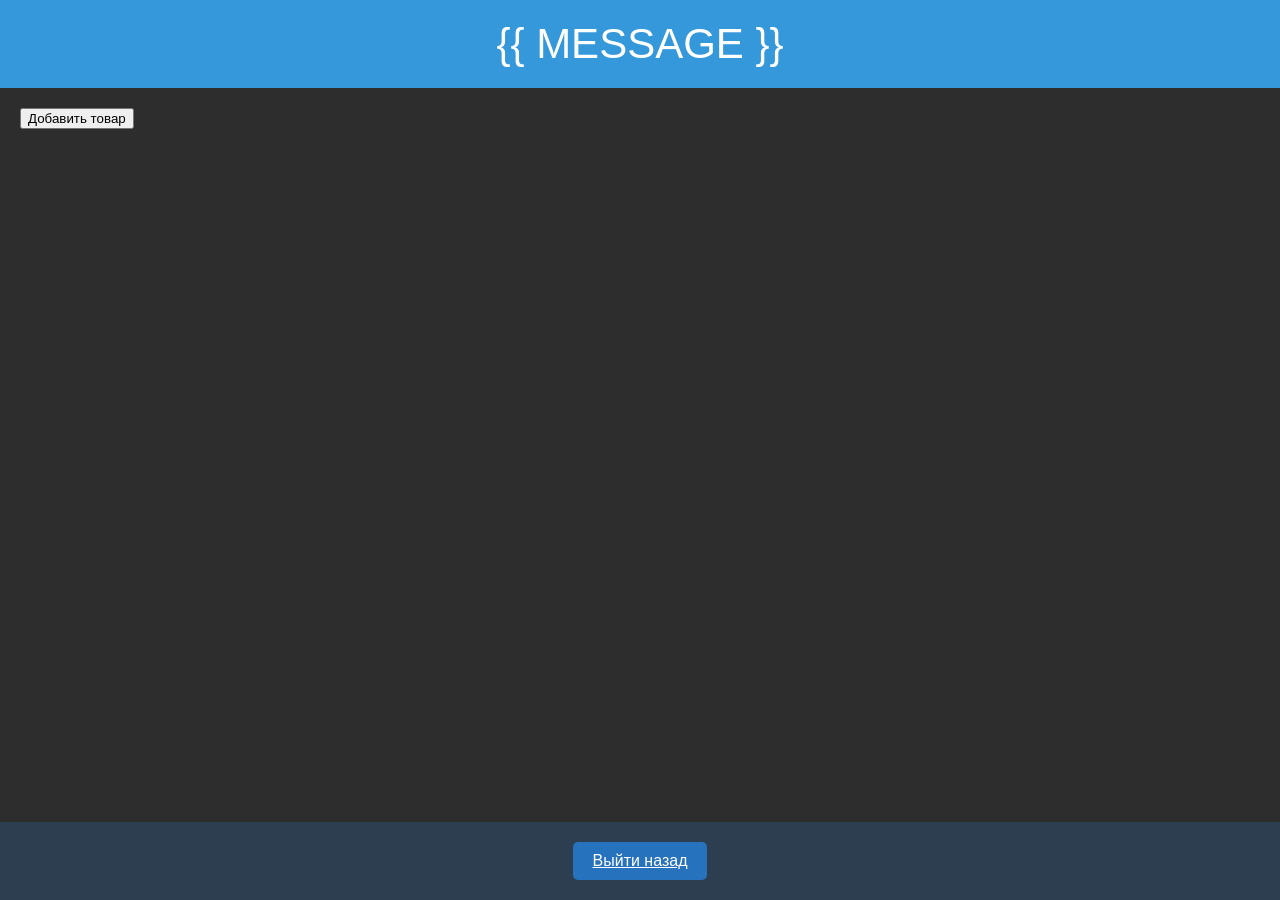
<file: templates/hello.html>
<!DOCTYPE html>
<html lang="en">
<head>
    <meta charset="UTF-8">
    <meta name="viewport" content="width=device-width, initial-scale=1.0">
    <link rel="stylesheet" href="/static/style.css">
    <link rel="stylesheet" href="/static/headerHello.css">

    <title>Hello</title>
    <style>
        html, body {
            height: 100%;
            margin: 0;
        }

        .containerBtnOut {
            display: flex;
            justify-content: center;
            align-items: center;
            height: auto;
        }

        .btnOut {
            padding: 10px 20px;
            border: none;
            border-radius: 5px;
            background-color: #2772bc;
            color: white;
            cursor: pointer;
        }

        #popupDialog {
            display: none;
            position: fixed;
            top: 50%;
            left: 50%;
            transform: translate(-50%, -50%);
            padding: 20px;
            background-color: #fff;
            border: 1px solid #ccc;
            box-shadow: 0 4px 8px rgba(0, 0, 0, 0.1);
            z-index: 1000;
        }

        #overlay {
            display: none;
            position: fixed;
            top: 0;
            left: 0;
            width: 100%;
            height: 100%;
            background: rgba(0, 0, 0, 0.5);
            z-index: 999;
        }

        h1 {
            color: green;
        }

        .products-container {
            display: grid;
            grid-template-columns: repeat(auto-fill, minmax(250px, 1fr));
            gap: 20px;
            padding: 20px;
            margin-top: 20px;
        }

        .product-card {
            background-color: #fff;
            border: 1px solid #ddd;
            border-radius: 8px;
            padding: 15px;
            box-shadow: 0 2px 8px rgba(0, 0, 0, 0.1);
            transition: transform 0.2s, box-shadow 0.2s;
        }

        .product-card:hover {
            transform: translateY(-5px);
            box-shadow: 0 4px 12px rgba(0, 0, 0, 0.15);
        }

        .product-id {
            font-size: 12px;
            color: #999;
            margin-bottom: 8px;
        }

        .product-title {
            font-size: 18px;
            font-weight: bold;
            margin-bottom: 10px;
            color: #333;
        }

        .product-price {
            font-size: 20px;
            color: #2772bc;
            font-weight: bold;
        }

        #popupDialog {
            display: none;
            position: fixed;
            top: 50%;
            left: 50%;
            transform: translate(-50%, -50%);
            padding: 20px;
            background-color: #fff;
            border: 1px solid #ccc;
            border-radius: 8px;
            box-shadow: 0 4px 8px rgba(0, 0, 0, 0.1);
            z-index: 1000;
            width: 300px;
        }

        #popupDialog h3 {
            margin-top: 0;
        }

        #popupDialog input {
            width: 100%;
            padding: 10px;
            margin-bottom: 10px;
            border: 1px solid #ddd;
            border-radius: 4px;
            box-sizing: border-box;
        }

        .popup-buttons {
            display: flex;
            gap: 10px;
        }

        .popup-buttons button {
            flex: 1;
            padding: 10px;
            border: none;
            border-radius: 4px;
            cursor: pointer;
            font-weight: bold;
        }

        .popup-buttons button[type="submit"] {
            background-color: #2772bc;
            color: white;
        }

        .popup-buttons button[type="submit"]:hover {
            background-color: #1f5a9e;
        }

        .popup-buttons button[type="button"] {
            background-color: #ddd;
            color: #333;
        }

        .popup-buttons button[type="button"]:hover {
            background-color: #ccc;
        }
    </style>
</head>
<body>
<header>  
    <h1>{{ message }}</h1>
</header>        

<main class="content">
    <div>
        <button onclick="popupFn()">Добавить товар</button>
        <div id="overlay"></div>
        <div id="popupDialog">
            <h3>Добавить новый товар</h3>
            <form id="addProductForm">
                <input type="text" name="title" placeholder="Название товара" required>
                <input type="number" name="price" placeholder="Цена" step="0.01" required>
                <div class="popup-buttons">
                    <button type="submit">Добавить</button>
                    <button type="button" onclick="closeFn()">Отменить</button>
                </div>
            </form>
        </div>
    </div>

    <div id="productsContainer" class="products-container">
    </div>
</main>

<footer class="footer">
   <div class="containerBtnOut">
        <a class="btnOut" href="/">
            Выйти назад
        </a>
    </div>
</footer>
<script>
function popupFn() {
    document.getElementById("overlay").style.display = "block";
    document.getElementById("popupDialog").style.display = "block";
}

function closeFn() {
    document.getElementById("overlay").style.display = "none";
    document.getElementById("popupDialog").style.display = "none";
}

document.getElementById("addProductForm").addEventListener("submit", async function(e) {
    e.preventDefault();
    
    const formData = new FormData(this);
    
    try {
        const response = await fetch("/addProduct", {
            method: "POST",
            body: formData
        });
        
        if (response.ok) {
            const product = await response.json();
            addProductCard(product);
            closeFn();
            document.getElementById("addProductForm").reset();
        } else {
            alert("Ошибка при добавлении товара");
        }
    } catch (error) {
        console.error("Ошибка:", error);
        alert("Ошибка при добавлении товара");
    }
});

function addProductCard(product) {
    const container = document.getElementById("productsContainer");
    
    const card = document.createElement("div");
    card.className = "product-card";
    card.innerHTML = `
        <div class="product-id">ID: ${product.id}</div>
        <div class="product-title">${product.title}</div>
        <div class="product-price">${product.price}₽</div>
    `;
    
    container.appendChild(card);
}

window.addEventListener("scroll", () => {
    if (window.scrollY >= 30) {
        document.body.classList.add("sticky-header");
    } else {
        document.body.classList.remove("sticky-header");
    }
});
</script>
</body>
</html>
</file>
<file: static/style.css>
body {
    background-color: #2d2d2d;
    color: white;
    font-family: Arial;
}

h1 {
    color: #459aef;
    text-align: center;
}

.form_input_name input {
    padding: 10px;
    border: none;
    border-radius: 5px;
    width: 200px;
    background-color: #7e7e7e;
}

.form_input_name input::placeholder {
    color: rgb(0, 0, 0);
}

.form_input_name button {
    padding: 10px 20px;
    border: none;
    border-radius: 5px;
    background-color: #2772bc;
    color: white;
    cursor: pointer;
}
.form_input_name h4 {
    margin-bottom: 0.1rem;
    margin-top: 0.1rem;
}

.alert {
    background: #323232;
    color: #e6f0ff;
    border: 1px solid #2772bc;
    padding: 10px 16px;
    border-radius: 6px;
    margin: 1rem 0;
    text-align: center;
    width: 60%;
}
</file>
<file: static/headerHello.css>
* {
    box-sizing: border-box;
}

html, body {
    height: 100%;
    margin: 0;
}

body {
    display: flex;
    flex-direction: column;
}

header {
    background-color: #3498db;
    color: white;
    display: flex;
    align-items: center;
    justify-content: center;
    padding: 20px;
    z-index: 10;
    flex-shrink: 0;
}

header h1 {
    font-size: 42px;
    color: #fff;
    margin: 0;
    text-transform: uppercase;
    font-weight: 100;
}

main.content {
    flex: 1;
    padding: 20px;
    overflow-y: auto;
}

footer.footer {
    background-color: #2c3e50;
    color: white;
    text-align: center;
    padding: 20px;
    flex-shrink: 0;
}
</file>
